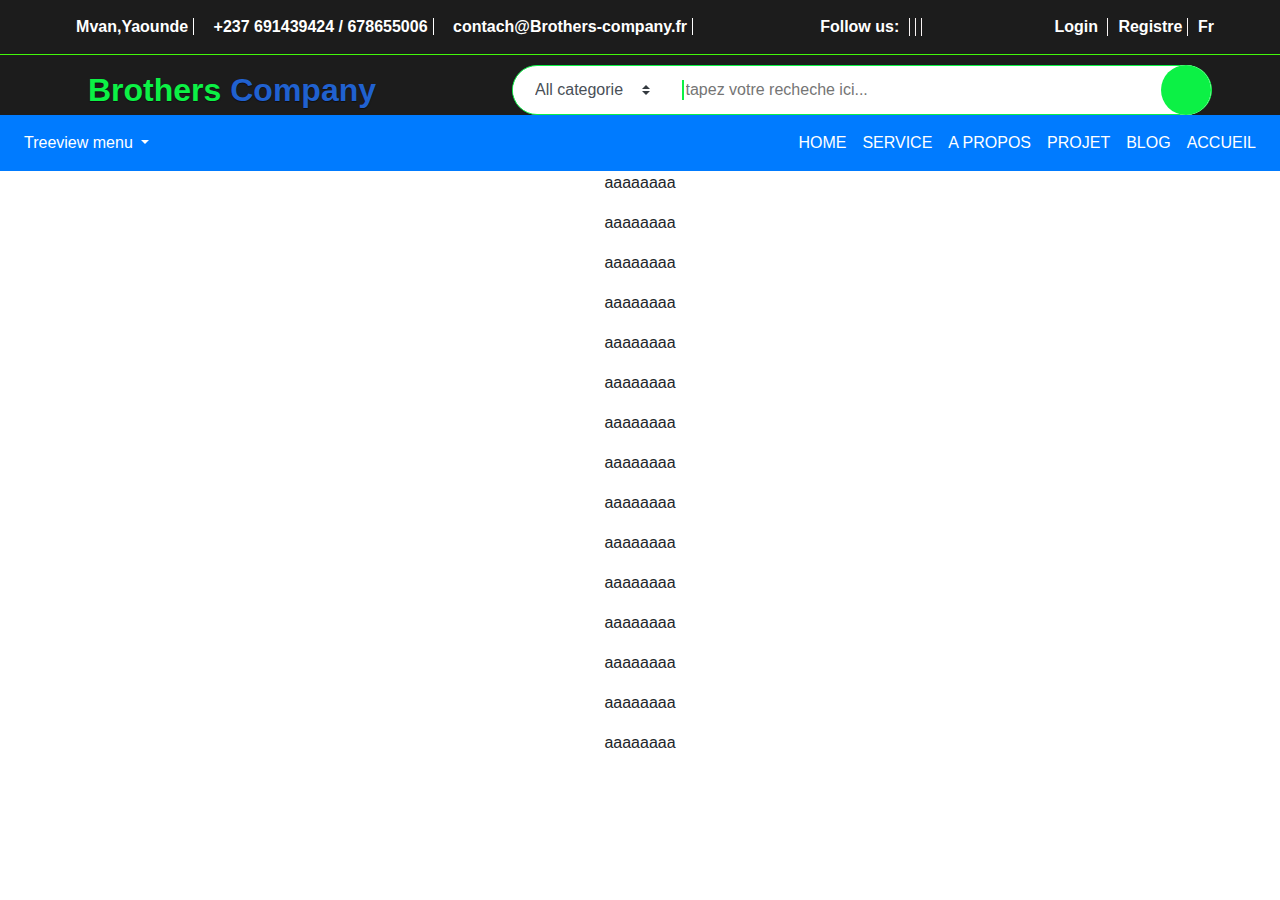
<file: index.html>
<!DOCTYPE html>
<html lang="en">
<head>
    <meta charset="UTF-8">
    <meta name="viewport" content="width=device-width, initial-scale=1.0">
    <link rel="stylesheet" href="style.css">
    <script defer src="https://friconix.com/cdn/friconix.js"> </script> 

<!-- jQuery -->
<script src="https://code.jquery.com/jquery-2.2.4.min.js" integrity="sha256-BbhdlvQf/xTY9gja0Dq3HiwQF8LaCRTXxZKRutelT44="
crossorigin="anonymous"></script>

<!-- Bootstrap files (jQuery first, then Popper.js, then Bootstrap JS) -->
<link href="https://stackpath.bootstrapcdn.com/bootstrap/4.4.1/css/bootstrap.min.css" rel="stylesheet" type="text/css"/>
<script src="https://stackpath.bootstrapcdn.com/bootstrap/4.4.1/js/bootstrap.bundle.min.js" type="text/javascript"></script>


<script type="text/javascript">
/*
/// some script

// jquery ready start
$(document).ready(function() {
	// jQuery code

	//////////////////////// Prevent closing from click inside dropdown
    $(document).on('click', '.dropdown-menu', function (e) {
      e.stopPropagation();
    });

    // make it as accordion for smaller screens
    if ($(window).width() < 992) {
	  	$('.dropdown-menu a').click(function(e){
	  		e.preventDefault();
	        if($(this).next('.submenu').length){
	        	$(this).next('.submenu').toggle();
	        }
	        $('.dropdown').on('hide.bs.dropdown', function () {
			   $(this).find('.submenu').hide();
			})
	  	});
	}

}); // jquery end
*/
</script>

<style type="text/css">
/*
	@media (min-width: 992px){
		.dropdown-menu .dropdown-toggle:after{
			border-top: .3em solid transparent;
		    border-right: 0;
		    border-bottom: .3em solid transparent;
		    border-left: .3em solid;
		}
*/      
        .navbar-nav .dropdown-menu{
            position: absolute !important;
            float: none ;
            background-color: #0cf145;
            

        }
		.dropdown-menu .dropdown-menu{
			margin-left:0; margin-right: 0;
		}

		.dropdown-menu li{
			position: relative;
		}
		.nav-item .submenu{ 
			display: none;
			position: absolute;
			left:100%; top:-7px;
		}
		.nav-item .submenu-left{ 
			right:100%; left:auto;
		}

		.dropdown-menu > li:hover{ background-color: #f1f1f1 }
		.dropdown-menu > li:hover > .submenu{
			display: block;
		}
    }
*/
</style>
    <title>brother company</title>
</head>
<body>

    <header id='header'>
        <hgroup class="top-head">
            <div>
                <i class="fi-xnsuxl-home-solid"></i>
                <span >Mvan,Yaounde</span>
                <i class="fi-snsrxl-phone-solid"></i>
                <span>+237 691439424 / 678655006</span>
                <i class="fi-xwsuxl-envelope-solid"></i>
                <span> contach@Brothers-company.fr</span>
            </div>
            <div id="Follow-us">
                <span>Follow us: </span>
                <a href="#"><i class="fi-xnsuxl-facebook"></i></a>
                <a  href="#"><i class="fi-xnsuxl-twitter"></i></a>
                <a  href="#"><i class="fi-xnsuxl-github-alt"></i></a>
            </div>
            <div>
                <i class="fi-xnsuxl-user-solid"></i>
                <a href="#"> <span>Login</span> </a>
                <a href="#"><span>Registre</span></a>
                <span>Fr</span><i class="fi-xnldxl-chevron"></i>

            </div>
        </hgroup>

        <div class="search">
            <div>
                <h2 id="titre-menu">
                    <span>Brothers</span> Company
                </h2>
            </div>
            <form action="/search" method="GET">
                <div id='search'>

                    <div class="search-categorie"> 
                        <select class="custom-select" id="inputGroupSelect01">
                            <option selected>All categorie</option>
                            <option value="1">categorie 1</option>
                            <option value="2">categorie 2</option>
                            <option value="3">categorie 3</option>
                            <option value="3">categorie 4</option>
                            <option value="3">categorie 5</option>
                            <option value="3">categorie 6</option>
                          </select>
                        
                    </div>
                    
                    <div>
                        <input type="search" id="recherche" name="recherche" placeholder="tapez votre recheche ici...">
    
                    </div>
                    <div>
                        <button id="btn-search" class="btn-search" type="submit">
                        <i class="fi-xnsuhl-search"></i>
                        </button>
                    </div>
                </div>

            </form>
        </div>

<nav class="navbar navbar-expand-lg navbar-dark bg-primary">

    <ul class="navbar-nav">
        <li class="nav-item dropdown">
            <a class="nav-link dropdown-toggle" href="#" data-toggle="dropdown">  Treeview menu  </a>
            <ul class="dropdown-menu">
                <li><a class="dropdown-item" href="#"> categorie 1 &raquo</a>
                    <ul class="submenu dropdown-menu">
                     <li><a class="dropdown-item" href="">Sous categorie 1-1</a></li>
                     <li><a class="dropdown-item" href="">Sous categorie 1-2</a></li>
                     <li><a class="dropdown-item" href="">Sous categorie 1-3 &raquo </a>
                         <ul class="submenu dropdown-menu">
                             <li><a class="dropdown-item" href="">Multi level 1-1</a></li>
                             <li><a class="dropdown-item" href="">Multi level 1-2</a></li>
                         </ul>
                     </li>
                     <li><a class="dropdown-item" href="">Sous categorie 1-4</a></li>
                     <li><a class="dropdown-item" href="">Sous categorie 1-5</a></li>
                  </ul>
               </li>
            <li><a class="dropdown-item" href="#"> categorie 2 &raquo</a>
                <ul class="submenu dropdown-menu">
                    <li><a class="dropdown-item" href="">Sous categorie 2-1</a></li>
                    <li><a class="dropdown-item" href="">Sous categorie 2-2</a></li>
                    <li><a class="dropdown-item" href="">Sous categorie 2-3 &raquo</a>
                        <ul class="submenu dropdown-menu">
                            <li><a class="dropdown-item" href="">Multi level 2-1</a></li>
                            <li><a class="dropdown-item" href="">Multi level 2-2</a></li>
                        </ul>
                    </li>
                    <li><a class="dropdown-item" href="">Sous categorie 2-4</a></li>
                    <li><a class="dropdown-item" href="">Sous categorie 2-5</a></li>
                 </ul>
            </li>
            <li><a class="dropdown-item" href="#"> categorie 3 &raquo</a>
                <ul class="submenu dropdown-menu">
                    <li><a class="dropdown-item" href="">Sous categorie 3-1</a></li>
                    <li><a class="dropdown-item" href="">Sous categorie 3-2</a></li>
                    <li><a class="dropdown-item" href="">Sous categorie 3-3 &raquo</a>
                        <ul class="submenu dropdown-menu">
                            <li><a class="dropdown-item" href="">Multi level 3-1</a></li>
                            <li><a class="dropdown-item" href="">Multi level 3-2</a></li>
                        </ul>
                    </li>
                    <li><a class="dropdown-item" href="">Sous categorie 3-4</a></li>
                    <li><a class="dropdown-item" href="">Sous categorie 13-5</a></li>
                 </ul>
            </li>
            <li><a class="dropdown-item" href="#"> categorie 4 &raquo</a>
                <ul class="submenu dropdown-menu">
                    <li><a class="dropdown-item" href="">Sous categorie 4-1</a></li>
                    <li><a class="dropdown-item" href="">Sous categorie 4-2</a></li>
                    <li><a class="dropdown-item" href="">Sous categorie 4-3 &raquo</a>
                        <ul class="submenu dropdown-menu">
                            <li><a class="dropdown-item" href="">Multi level 4-1</a></li>
                            <li><a class="dropdown-item" href="">Multi level 1-2</a></li>
                        </ul>
                    </li>
                    <li><a class="dropdown-item" href="">Sous categorie 4-4</a></li>
                    <li><a class="dropdown-item" href="">Sous categorie 4-5</a></li>
                 </ul>
              </ul>
           </li>
            </ul>
        </li>
    </ul>
  
  <button class="navbar-toggler" type="button" data-toggle="collapse" data-target="#main_nav">
    <span class="navbar-toggler-icon"></span>
  </button>
  <div class="collapse navbar-collapse" id="main_nav">



<ul class="navbar-nav ml-auto">
	<li class="nav-item"><a class="nav-link" href="#"> HOME </a></li>
    <li class="nav-item"><a class="nav-link" href="#"> SERVICE </a></li>
    <li class="nav-item"><a class="nav-link" href="#"> A PROPOS </a></li>
    <li class="nav-item"><a class="nav-link" href="#"> PROJET </a></li>
    <li class="nav-item"><a class="nav-link" href="#"> BLOG </a></li>
	<li class="nav-item"><a class="nav-link" href="#"> ACCUEIL </a></li>

</ul>

  </div> <!-- navbar-collapse.// -->

</nav>
    </header>
    <div>
        <p class="a">aaaaaaaa</p>
        <p class="a">aaaaaaaa</p>
        <p class="a">aaaaaaaa</p>

        <p class="a">aaaaaaaa</p>
        <p class="a">aaaaaaaa</p>
        <p class="a">aaaaaaaa</p>
        <p class="a">aaaaaaaa</p>
        <p class="a">aaaaaaaa</p>
        <p class="a">aaaaaaaa</p>
        <p class="a">aaaaaaaa</p>
        <p class="a">aaaaaaaa</p>

        <p class="a">aaaaaaaa</p>
        <p class="a">aaaaaaaa</p>
        <p class="a">aaaaaaaa</p>
        <p class="a">aaaaaaaa</p>
    </div>

    

    
</body>
</html>
</file>
<file: style.css>
/*! minireset.css v0.0.6 | MIT License | github.com/jgthms/minireset.css */
html, body, p, ol, ul, li, dl, dt, dd, blockquote, figure, fieldset, legend, textarea, pre, iframe, hr, h1, h2, h3, h4, h5, h6 {
  margin: 0;
  padding: 0;
}

h1, h2, h3, h4, h5, h6 {
  font-size: 100%;
  font-weight: normal;
}

ul {
  list-style: none;
}

button, input, select, textarea {
  margin: 0;
}

html {
  box-sizing: border-box;
}

*, *::before, *::after {
  box-sizing: inherit;
}

img, video {
  height: auto;
  max-width: 100%;
}

iframe {
  border: 0;
}

table {
  border-collapse: collapse;
  border-spacing: 0;
}

td, th {
  padding: 0;
}

td:not([align]), th:not([align]) {
  text-align: left;
}

body {
  font-family: "Open Sans", "Times New Roman", Helvetica, Arial, sans-serif;
  line-height: 1.1em;
  color: #222;
  background-color: #eee;
  /*#eee*/
  margin: auto;
}

h1, h2 {
  font-family: "Grand Hotel", serif;
}

h1 {
  font-size: 3rem;
  line-height: 1.5em;
}

h2 {
  font-size: 1.5rem;
  line-height: 1.5em;
}

section {
  padding: 1rem;
  overflow: hidden;
}

strong {
  font-weight: bold;
}

.none {
  display: none;
}

P {
  text-align: center;
  line-height: 150%;
}

a {
  color: black !important;
  text-decoration: none !important;
}
a:hover {
  color: #0cf145 !important;
}
a:active {
  color: #c23f71;
}

i {
  color: #0cf145;
}
i:hover {
  color: #ffffff !important;
}

header {
  background-color: rgba(0, 0, 0, 0.89);
  color: white;
}
header a {
  color: white !important;
}

.top-head {
  display: flex;
  flex-direction: column;
  justify-content: space-around;
  align-items: center;
  box-shadow: 0px solid #222;
  border-bottom: 1px solid #42f80a;
  font-weight: bold;
}
@media screen and (min-width: 870px) {
  .top-head {
    flex-direction: row;
  }
}
.top-head div {
  margin: 0px;
  padding: 15px;
  border: 0px solid green;
}
.top-head div:first-child {
  display: none;
}
.top-head div:first-child span {
  border-right: 1px solid #ffffff;
  padding-right: 5px !important;
}
.top-head div:first-child i {
  padding-left: 10px !important;
}
@media screen and (min-width: 870px) {
  .top-head div:first-child {
    display: inline;
  }
}
@media screen and (min-width: 870px) {
  .top-head div:nth-child(1) {
    display: inline;
  }
}
.top-head div a {
  border-right: 1px solid #f8f3f3;
  padding: 0px 0px 1px 5px;
}
.top-head div span {
  border-right: 0px solid #ffffff;
  padding: 0px 5px 0px 5px;
}

.search {
  display: flex;
  flex-direction: row;
  justify-content: center;
  align-items: center;
  text-align: center;
  margin-top: 10px;
}
.search h2 {
  text-shadow: 0 1px 1px rgba(0, 0, 0, 0.5);
  font-weight: bold;
  margin-left: 20px;
  font-family: "Open Sans", Helvetica, Arial, sans-serif;
  color: rgba(37, 117, 252, 0.82);
}
.search h2 span {
  color: #0cf145;
  font-size: xx-large;
  font-weight: bolder;
}
.search:first-child {
  font-weight: bolder;
  font-family: "Open Sans", Helvetica, Arial, sans-serif;
}
@media screen and (min-width: 870px) {
  .search {
    justify-content: space-around;
  }
}

.search-categorie:focus, .search-categorie:active {
  border: #0cf145 !important;
  outline: none !important;
}

#search {
  display: flex;
  margin: 0px;
  width: 430px;
  height: 50px;
  border: 1px solid #0cf145;
  flex-direction: row;
  justify-content: space-between;
  align-items: center;
  -webkit-border-radius: 100px;
  -moz-border-radius: 100px;
  border-radius: 100px;
  -webkit-transition: all 0.3s ease-in-out;
  -moz-transition: all 0.3s ease-in-out;
  -o-transition: all 0.3s ease-in-out;
  transition: all 0.3s ease-in-out;
  background-color: white;
}
@media screen and (min-width: 870px) {
  #search {
    width: 700px;
  }
}
#search div {
  padding: 0px;
  background-color: white;
  border-radius: 100px !important;
}

#titre-menu {
  display: none;
}
@media screen and (min-width: 870px) {
  #titre-menu {
    display: inline;
  }
}

#Follow-us {
  display: none;
}
@media screen and (min-width: 870px) {
  #Follow-us {
    display: inline;
  }
}

#inputGroupSelect01 {
  border: none !important;
  border-bottom: none !important;
  outline: none !important;
  border-radius: 100px !important;
  margin-left: 10px !important;
}

#btn-search {
  outline: none !important;
  border: none !important;
  color: white !important;
  border-radius: 100px !important;
  width: 50px !important;
  height: 50px !important;
  float: right;
  background-color: #0cf145 !important;
}
#btn-search:hover {
  -webkit-transform: scale(1.15);
  -moz-transform: scale(1.15);
  -o-transform: scale(1.15);
  transform: scale(1.15);
}
#btn-search i {
  color: white !important;
}

#recherche {
  height: 20px;
  width: 200px;
  margin-left: 0px;
  border: none;
  outline: none;
  border-left: 2px solid #0cf145;
  font-family: "Open Sans", Helvetica, Arial, sans-serif;
}
@media screen and (min-width: 870px) {
  #recherche {
    width: 450px;
  }
}

div[class=nav-main] {
  display: flex;
  flex-direction: row;
  margin-top: 15px;
  padding-bottom: 15px;
  box-shadow: 3px solid #222;
  justify-content: space-around;
  align-items: center;
  font-family: "Open Sans", Helvetica, Arial, sans-serif;
}
div[class=nav-main] .btn-categorie {
  padding: 7px;
  padding-left: 10px;
  padding-right: 10px;
  background-color: #0cf145;
}
div[class=nav-main] i {
  color: #3a3737;
}
div[class=nav-main] span {
  background-color: #0cf145;
  color: black;
}

.menu-nav-1 ul {
  display: flex;
  flex-direction: row;
  box-shadow: 3px solid #222;
  justify-content: space-around;
  align-items: center;
}
.menu-nav-1 ul .active {
  background-color: #0cf145;
  padding: 7px;
  border-bottom: none;
  color: rgba(0, 0, 0, 0.5) !important;
}
.menu-nav-1 ul li {
  margin-right: 15px;
  margin-left: 15px;
  text-shadow: 0 1px 1px rgba(0, 0, 0, 0.5);
}
.menu-nav-1 ul li a:hover {
  border-bottom: 0px solid #0cf145;
  padding-bottom: 5px;
}

.top-bar {
  display: flex;
  flex-direction: column;
  margin: 0px;
  padding: 0px;
  background-color: rgba(0, 0, 0, 0.89) !important;
}
@media screen and (min-width: 870px) {
  .top-bar {
    flex-direction: row;
    justify-content: space-around;
  }
}
.top-bar div {
  display: flex;
  flex-direction: row;
  justify-content: space-between;
  margin: 15px;
}
@media screen and (min-width: 870px) {
  .top-bar div {
    flex-direction: row;
  }
  .top-bar div a.bouton-menu {
    display: none;
  }
}

#header {
  background-color: rgba(0, 0, 0, 0.89) !important;
}

ul[class=ul-nav] {
  list-style-type: none;
  text-align: center;
  width: 100% !important;
  background-color: #e9e9e9;
  background-color: rgba(0, 0, 0, 0.89) !important;
  border-bottom: 0px solid green;
  text-shadow: 0 1px 1px rgba(0, 0, 0, 0.5);
}
@media screen and (min-width: 870px) {
  ul[class=ul-nav] {
    display: flex;
    flex-direction: row;
    background-color: white;
    border-bottom: 0px;
  }
}
ul[class=ul-nav] li {
  display: list-item;
  padding: 15px;
  box-sizing: border-box;
  border-bottom: 1px solid #0cf145;
  z-index: auto;
}
ul[class=ul-nav] li a:hover {
  color: #e6f14c;
  /*
  border-bottom: 3px solid #e6f14c;
  padding-bottom: 10px;
  */
}
@media screen and (min-width: 870px) {
  ul[class=ul-nav] li a:hover {
    border-bottom: 3px solid #e6f14c;
    padding-bottom: 10px;
    color: black;
    -webkit-transition: border-bottom 0.3s linear;
    -moz-transition: border-bottom 0.3s linear;
    -o-transition: border-bottom 0.3s linear;
    transition: border-bottom 0.3s linear;
  }
}
@media screen and (min-width: 870px) {
  ul[class=ul-nav] li {
    border-bottom: 0px;
  }
}

.view-all-categorie {
  position: relative;
  width: 160px;
}
.view-all-categorie #ul-categorie {
  display: none;
}
.view-all-categorie:hover {
  z-index: 999;
}
.view-all-categorie:hover #ul-categorie {
  display: flex !important;
  justify-content: center;
  align-items: center;
  background-color: #0cf145;
  color: rgba(0, 0, 0, 0.89) !important;
  width: 160px;
  position: absolute;
  display: block;
  left: 0px;
  bottom: 0px;
}
.view-all-categorie:hover #ul-categorie li {
  padding: 7px;
}

.view-all-categorie-1 {
  background-color: #0cf145;
  margin: 0px !important;
  padding: 7px !important;
  color: rgba(0, 0, 0, 0.89);
}
.view-all-categorie-1 i {
  color: rgba(0, 0, 0, 0.89);
}

.top-bar-resp {
  display: flex;
  justify-content: space-between;
  margin: 0px !important;
  padding: 0px !important;
}

/*# sourceMappingURL=style.css.map */
</file>
